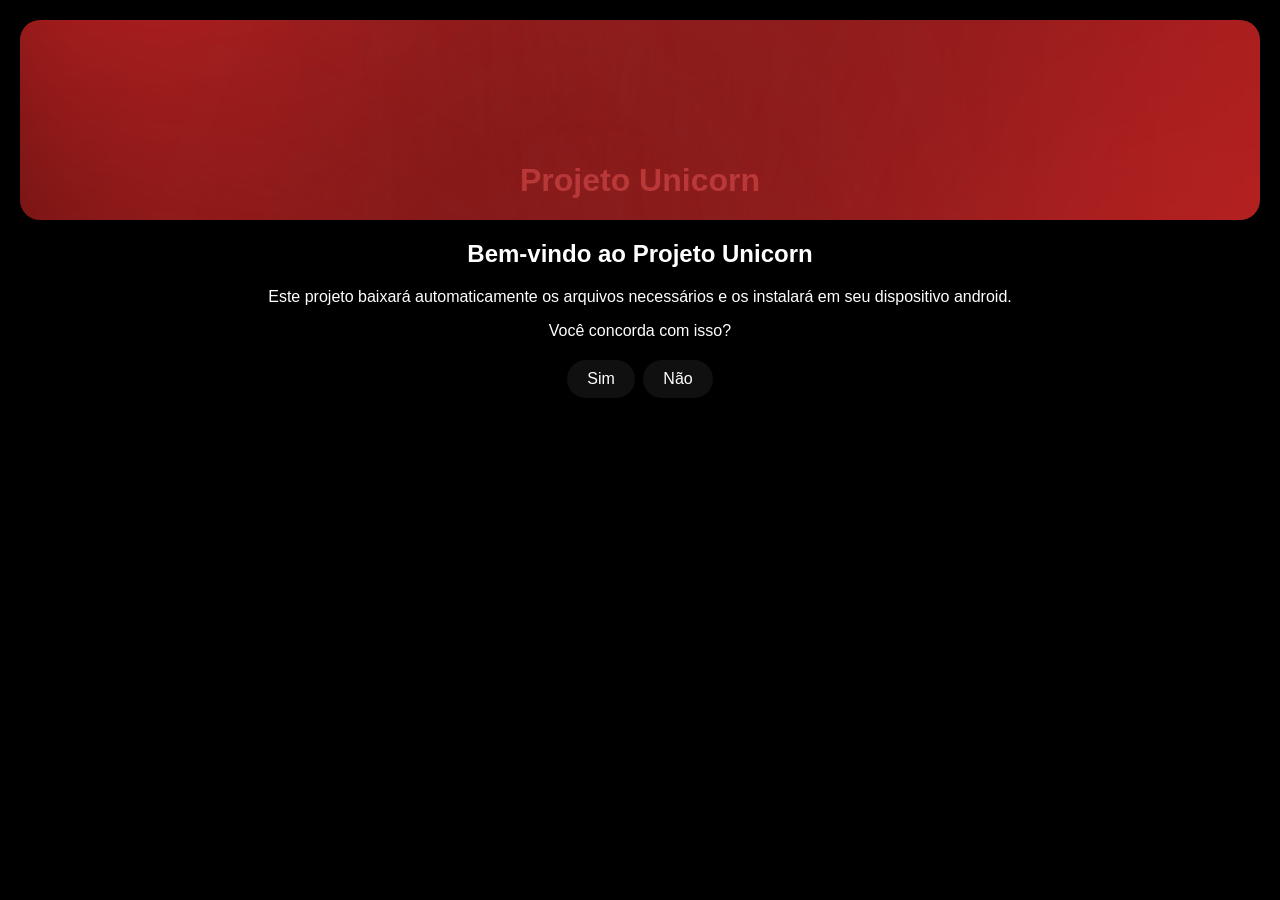
<file: index.html>
<!DOCTYPE html>
<html lang="pt-BR">
<head>
    <meta charset="UTF-8">
    <meta name="viewport" content="width=device-width, initial-scale=1.0">
    <meta name="description" content="Descrição da página">
    <title>Projeto Unicorn</title>
    <link rel="stylesheet" href="styles.css">
</head>
<body>
    <header>
        <h1>Projeto Unicorn</h1>
    </header>
    <main>
        <section>
            <div>
                <h1>Bem-vindo ao Projeto Unicorn</h1>
                <p>Este projeto baixará automaticamente os arquivos necessários e os instalará em seu dispositivo android.</p>
                <p>Você concorda com isso?</p>
                <div>
                    <button id="accept-btn">Sim</button>
                    <button id="decline-btn">Não</button>
                </div>
            </div>
        </section>
    </main>
    <script src="script.js"></script>
</body>
</html>
</file>
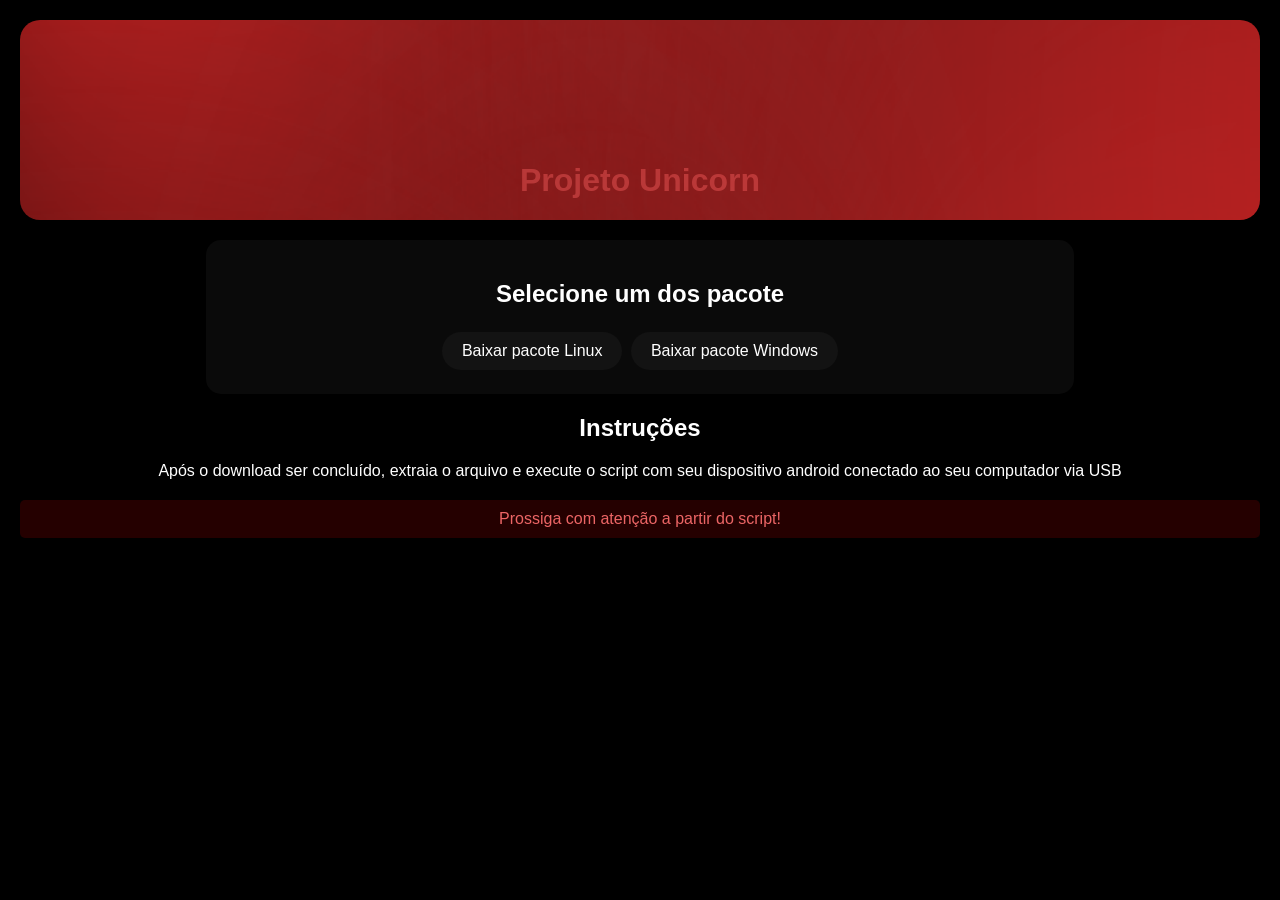
<file: accept.html>
<!DOCTYPE html>
<html lang="pt-BR">
<head>
    <meta charset="UTF-8">
    <meta name="viewport" content="width=device-width, initial-scale=1.0">
    <title>Document</title>
    <link rel="stylesheet" href="styles.css">
</head>
<body>
    <header>
        <h1>Projeto Unicorn</h1>
    </header>
    <main>
        <section>
            <div class="accept-container">
                <h1>Selecione um dos pacote</h1>
                <div class="button-container">
                    <button id="open_source">Baixar pacote Linux</button>
                    <button id="windows">Baixar pacote Windows</button>
                </div>
            </div>
            <div>
                <h1>Instruções</h1>
                <p>Após o download ser concluído, extraia o arquivo e execute o script com seu dispositivo android conectado ao seu computador via USB</p>
                <p class="alert">Prossiga com atenção a partir do script!</p>
            </div>
        </section>
    </main>
    <script src="install.js"></script>
</body>
</html>
</file>
<file: styles.css>
body {
    font-family: Arial, sans-serif;
    background-color: #000000;
    color: #ffffff;
    position: relative;
    align-self: center;
    align-items: center;
    align-content: center;
    text-align: center;
    margin: 0;
    padding: 20px;
}

header {
    background-image: url('assets/red.png');
    background-size: cover;
    background-position: center;
    align-items: center;
    align-content: end;
    width: 100%;
    height: 200px;
    border-radius: 20px;
    color: #f55c5c71;
}

button {
    background-color: #161616bd;
    border: none;
    color: #ffffff;
    padding: 10px 20px;
    text-align: center;
    text-decoration: none;
    display: inline-block;
    font-size: 16px;
    margin: 4px 2px;
    cursor: pointer;
    border-radius: 20px;
}

footer {    font-size: 0.8em;
    color: #888888;
}

.accept-container {

    margin-left: 15%;
    margin-right: 15%;
    align-self: center;
    align-items: center;
    justify-content: center;
    margin-top: 20px;
    padding: 20px;
    background-color: rgb(10, 10, 10);
    border-radius: 15px;
}

.button-container {
    justify-content: center;
}

.alert {
    background-color: #250000;
    color: #ec6565;
    padding: 10px;
    margin-top: 20px;
    border-radius: 5px;
}
</file>
